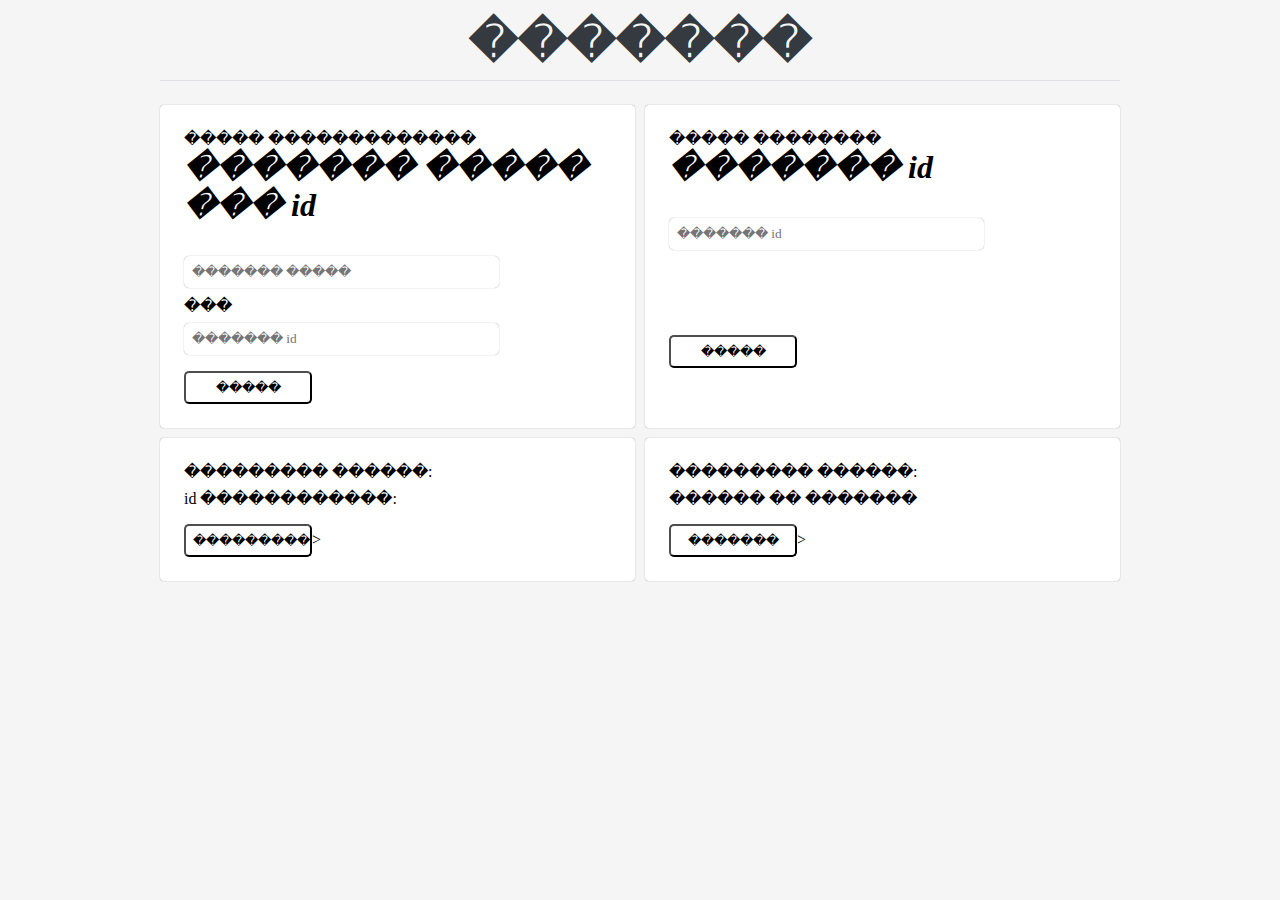
<file: admin_panel.html>
<!DOCTYPE html>
<html lang = "ru">
<head>
	<meta charset = "UTF-8">
	<meta name = "viewport" content = "width=device-width, initial-scale=1.0">
	<title>����� ������������� � ��������</title>
	<link rel="stylesheet" href="style/style.css">
	<!--link href="https://fonts.googleapis.com/css2?family=Roboto&display=swap" rel="stylesheet"-->
</head>
<body>
	<div id="wrapper">
		<header>
			<h1>�������</h1>
		</header>
		<figure>
			<div class="row">
				<div class="block">
					<h4>����� �������������</h4>
					<h3>������� ����� ��� id</h3>
					<form action="#" method="post" id="user-login">
					<input type="text" id="log-text" placeholder="������� �����" name="login">
					<h4 style = "margin-bottom: -1rem; margin-top: .5rem">���</h4>
					<input type="text" id="log-text" placeholder="������� id" name="user_id">
					<input type="submit" id="log-button" value="�����">
					</form>
				</div>
				<div class="block">
					<h4>����� ��������</h4>
					<h3>������� id</h3>
					<form action="#" method="post" id="user-login">
						<input type="text" id="log-text" placeholder="������� id" name="pageId" required>
						<input type="submit" id="log-button" value="�����" style = "margin-top: 5.3rem">
					</form>
				</div>
			</div>
			<h4 style = "text-align:center; margin-bottom: .5rem; color: red; font-weight: 400;"><?=$_GET['OpResult']?></h4>
			<div class="row">
				<div class="block">
					<h4>��������� ������:</h4>
					<h3><?=$searchRes?></h3>
					<h4>id ������������: <b><?=$searchId?></b></h4>
					<form action="actionUpd.php" method="post" id="user-login">
					<input type="text" id="log-text" name="userIdSend" style = "display: none" value = "<?=$userResId?>">
					<input type="text" id="log-text" name="userLogSend" style = "display: none" value = "<?=$userResLog?>">
					<input type="submit" id="log-button" value="�������������" <?=$buttonDisabled?>>
					</form>
				</div>
				<div class="block">
					<h4>��������� ������:</h4>
					<h3><?=$searchResP?></h3>
					<h4><a href = "<?=$searchPId?>">������</a> �� �������</h4>
					<form action="actionDel.php" method="post" id="user-login">
					<input type="text" id="log-text" name="pageIdSend" style = "display: none" value = "<?=$searchResId?>">
					<input type="submit" id="log-button" value="�������" <?=$buttonPDisabled?>>
					</form>
				</div>
			</div>
		</figure>
	</div>
</body>
</html>
</file>
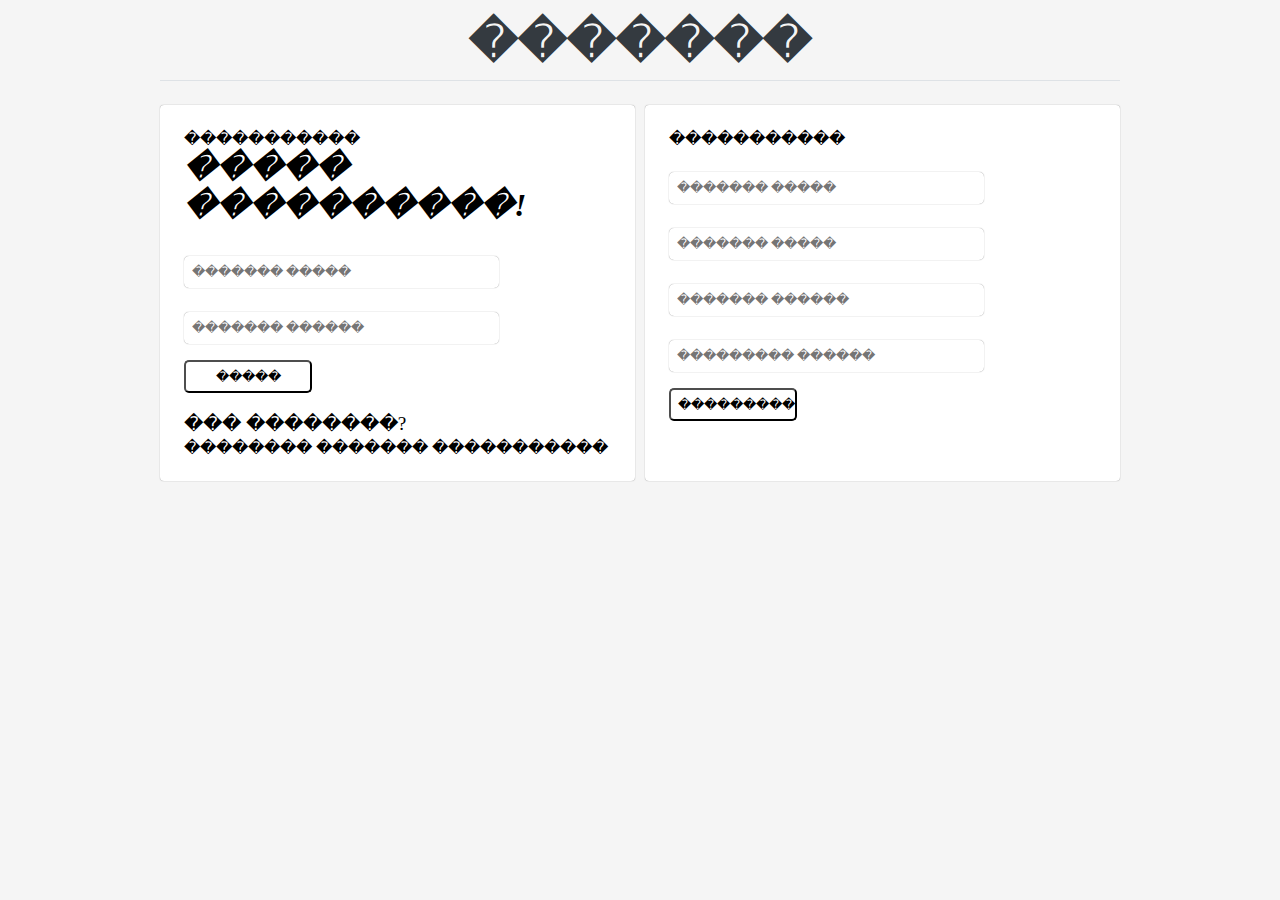
<file: auth.html>
<!DOCTYPE html>
<html lang = "ru">
<head>
	<meta charset = "UTF-8">
	<meta name = "viewport" content = "width=device-width, initial-scale=1.0">
	<title>�����������</title>
	<link rel="stylesheet" href="style/style.css">
	<!--link href="https://fonts.googleapis.com/css2?family=Roboto&display=swap" rel="stylesheet"-->
</head>
<script src = "reg.js"></script>
<body>
	<div id="wrapper">
		<header>
			<h1>�������</h1>
		</header>
		<figure>
			<div class="row">
				<div class="block">
					<h4>�����������</h4>
					<h3>����� ����������!</h3>
					<h4 style = 'color: red; font-weight: 300;'><?php echo $auth_status;?></h4>
					<form action="auth.php" method="post" id="user-login">
						<input type="text" id="log-text" placeholder="������� �����" name="login" required>
						<input type="password" id="log-text" placeholder="������� ������" name="password" required>
						<input type="submit" id="log-button" value="�����">
					</form>
					<p>��� ��������?
					<h4 style="margin-top: -1rem">�������� ������� �����������</h4>
				</div>
				<div class="block">
					<h4>�����������</h4>
					<form action = "register.php" method="post" id="user-login" name = "registration">
						<input type="text" id="log-text" placeholder="������� �����"  onchange = "login_check()" name = "login" required>
						<span id = "output1"></span>
						<input type="email" id="log-text" placeholder="������� �����" onchange = "mail_check()" name = "mail" required>
						<input type="password" id="log-text" placeholder="������� ������" onchange = "password1_check()" name = "password1" required>
						<span id = "output2"></span>
						<input type="password" id="log-text" placeholder="��������� ������" onchange = "password2_check()" name = "password2" required>
						<span id = "output3"></span>
						<input type="submit" id="log-button" value="�����������" onclick = "check(event)"> 
					</form>
				</div>
			</div>	
		</figure>
	</div>
</body>
</html>
</file>
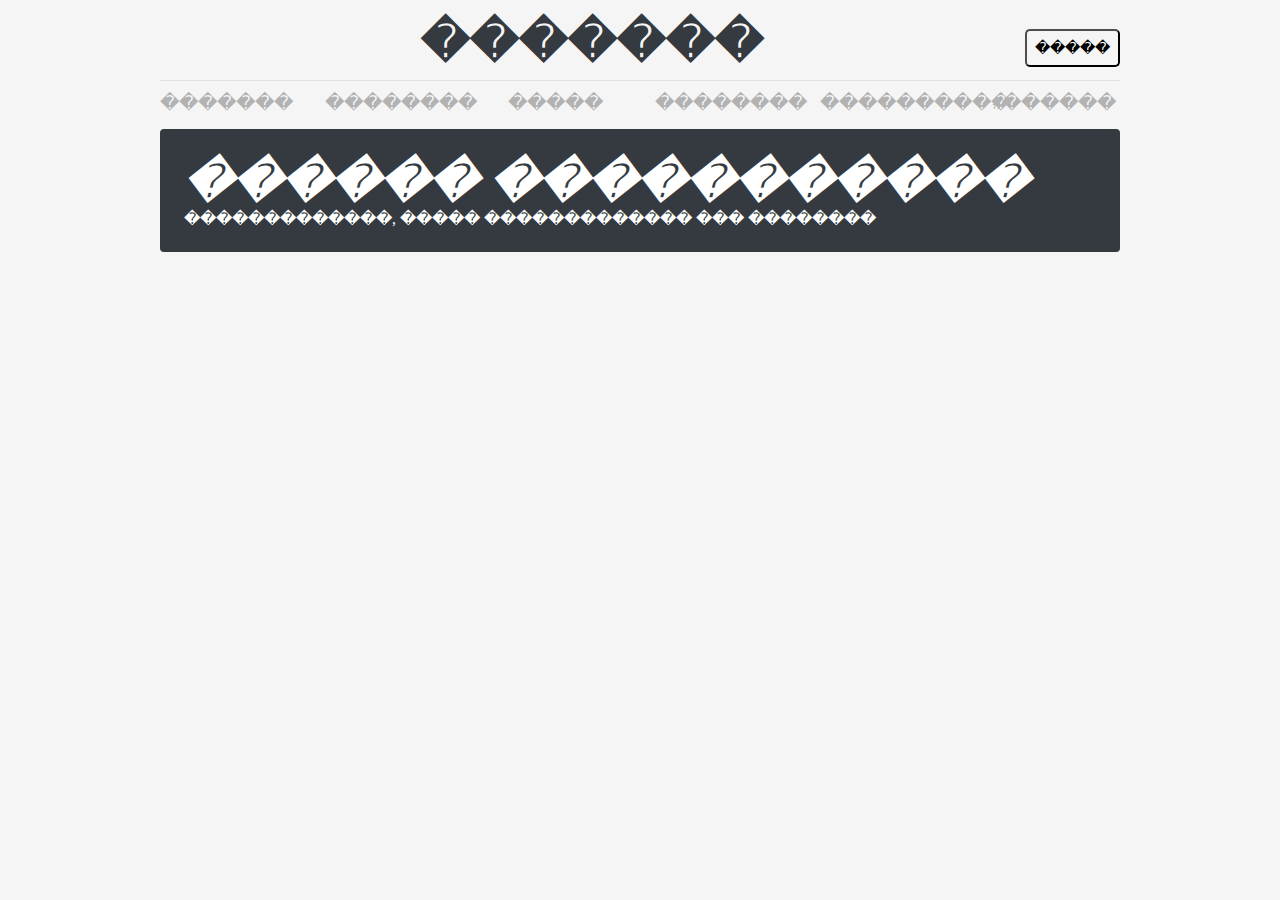
<file: auth_error.html>
<!DOCTYPE html>
<html lang = "ru">
<head>
	<meta charset = "UTF-8">
	<meta name = "viewport" content = "width=device-width, initial-scale=1.0">
	<title>�����������</title>
	<link rel="stylesheet" href="style/style.css">
	<!--link href="https://fonts.googleapis.com/css2?family=Roboto&display=swap" rel="stylesheet"-->
</head>
<body>
	<div id="wrapper">
		<header>
			<h1>�������</h1>
			<form action="auth.html" method="post" id = "enter"> 
			<input type="submit" value ="�����" id = "enter">
			</form>
		</header>
		<nav>
			<ul class="top-menu">
				<li><a href="index.php?p=index">�������</a></li>
				<li><a href="index.php?p=politics">��������</a></li>
				<li><a href="index.php?p=sport">�����</a></li>
				<li><a href="index.php?p=culture">��������</a></li>
				<li><a href="index.php?p=tech">����������</a></li>
				<li><a href="index.php?p=offtop">#������</a></li>
			</ul>
		</nav>
		<section>
			<div id = "news">
				<h1>������ �����������</h1>
				<h4>�������������, ����� ������������� ��� ��������</h4>
			</div>
		</section>
		<!--figure>
				<div class="block">
					<h4>������ �����������</h4>
					<h3>�������������, ����� ������������� ��� ��������</h3>
					<p>������� � ����� �����������:
					<form action="auth.html" method="post" id="user-login">
						<input type="submit" id="log-button" value="�������">
					</form>
				</div>
		</figure-->
	</div>
</body>
</html>
</file>
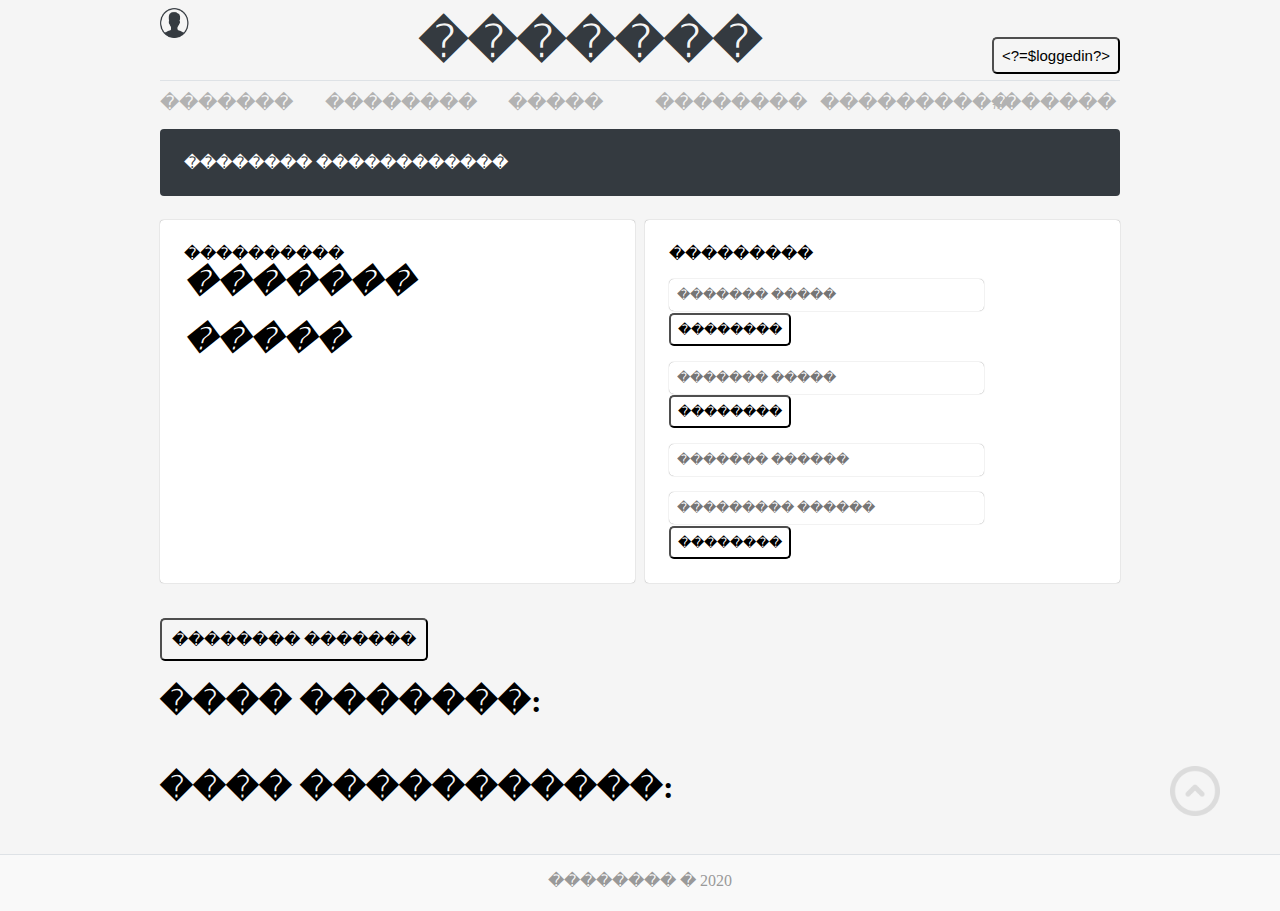
<file: profile.html>
<!DOCTYPE html>
<html lang = "ru">
<head>
	<meta charset = "UTF-8">
	<meta name = "viewport" content = "width=device-width, initial-scale=1.0">
	<title>�������� ������������</title>
	<link rel="stylesheet" href="style/style.css">
	<!--link href="https://fonts.googleapis.com/css2?family=Roboto&display=swap" rel="stylesheet"-->
</head>
<body>
	<div id="wrapper">
		<header>
			<div id = "profile-log" style="<?=$loggedin1?>">
				<a href="profile.php">
				<img src="style/profile.png"/>
				<p><?=$login?>
				</a>
			</div>
			<h1>�������</h1>
			<form action="<?=$redirect?>" method="post" id = "enter"> 
			<input type="submit" value="<?=$loggedin?>" id = "enter">
			</form>
		</header>
		<nav>
			<ul class="top-menu">
				<li><a href="index.php?p=index">�������</a></li>
				<li><a href="index.php?p=politics">��������</a></li>
				<li><a href="index.php?p=sport">�����</a></li>
				<li><a href="index.php?p=culture">��������</a></li>
				<li><a href="index.php?p=tech">����������</a></li>
				<li><a href="index.php?p=offtop">#������</a></li>
			</ul>
		</nav>
		<section>
			<div id = "news">
				<h1><?=$login?></h1>
				<h4>�������� ������������</h4>
			</div>
		</section>
		<figure>
			<div class="row">
				<div class="block">
					<h4>����������</h4>
					<h3>�������</h3>
					<p><?=$userRate?></p>
					<h3>�����</h3>
					<p><?=$mail?></p>
				</div>
				<div class="block">
					<h4>���������</h4>
					<form action="#" method="post" id="user-set">
						<input type="text" name="set-text" placeholder="������� �����" required><input type="submit" name="set-button" value="��������">
						<input type="text" name="set-text" placeholder="������� �����" required><input type="submit" name="set-button" value="��������">
						<input type="password" name="set-text" placeholder="������� ������" required>
						<input type="password" name="set-text" placeholder="��������� ������" required><input type="submit" name="set-button" value="��������">
					</form>
				</div>
			</div>	
		</figure>
		<form action="add.html" method="post" id="user-set">
		<input type="submit" name="set-button" value="�������� �������" style = "font-size: 1rem; margin-top: -1rem; padding: 10px;">
		</form>
		<h1>���� �������:</h1>
		<figure>
			<?=$rows1?>
		</figure>
		<h1>���� �����������:</h1>
		<figure>
			<?=$rows?>
		</figure>
	</div>
	<footer>
		<div id="footer">
			<p>�������� � 2020
		</div>
	</footer>
	<a href="#" class="totop"><img src="style/top.png" alt="������" border="0" width = 50 height = 50></a>
</body>
</html>
</file>
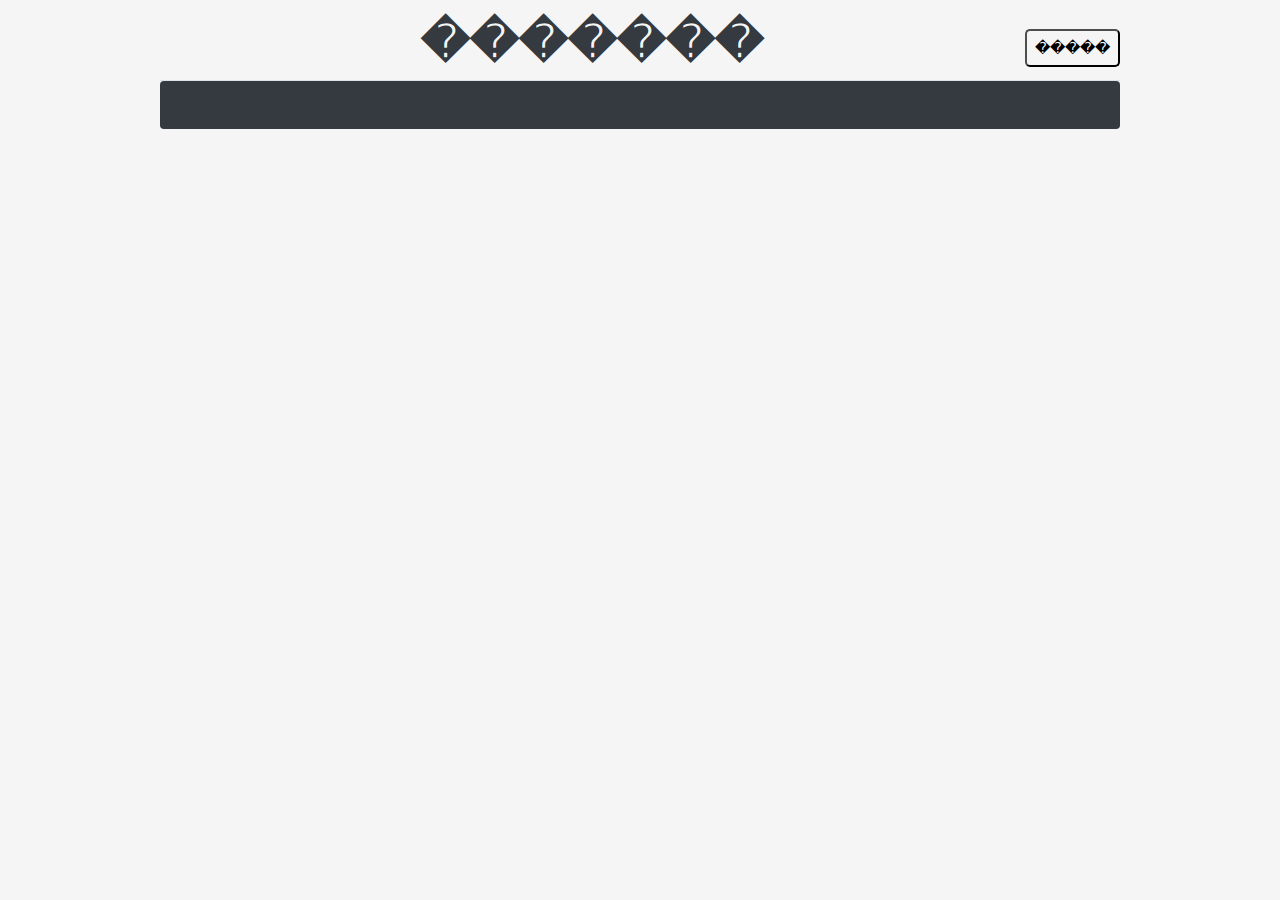
<file: reg.html>
<!DOCTYPE html>
<html lang = "ru">
<head>
	<meta charset = "UTF-8">
	<meta name = "viewport" content = "width=device-width, initial-scale=1.0">
	<title>�����������</title>
	<link rel="stylesheet" href="style/style.css">
	<!--link href="https://fonts.googleapis.com/css2?family=Roboto&display=swap" rel="stylesheet"-->
</head>
<body>
	<div id="wrapper">
		<header>
			<h1>�������</h1>
			<form action="auth.html" method="post" id = "enter"> 
			<input type="submit" value ="�����" id = "enter">
			</form>
		</header>
		<section>
			<div id = "news">
				<h1><?=$reg_status?></h1>
				<h4><?=$log_check?></h4>
				<h4><?=$m_check?></h4>
			</div>
		</section>
	</div>
</body>
</html>
</file>
<file: style/style.css>
body{
	background: #f5f5f5; 
	color: black;
	font-family: Roboto;
	margin: 0;
}

#wrapper {
	max-width: 960px;
	margin: auto;
}

header {
	padding-top: 5px; 
	padding-bottom: 3px;
	text-align: center;
	border-bottom: 1px solid #dee2e6;
}

header h1{
	display: inline-block;
	font-family: 'OfficinaSerifCTT';
	font-size: 48px;
	font-weight: 900;
	margin: .5rem;
	color: #343a40;
}

#profile-log{
	display: block;
	float: left;
}
#profile-log p{
	margin-top: -.1rem;
	font-weight: bolder;
}

#profile-log a{
	text-decoration: none;
	color: #343a40;
}

#profile-log img{
	margin-top: 10%;
	width: 30px;
	height: 30px;
}
/* Кнопка входа*/

form[id="enter"] {
	float: right;
}

form[id="enter"] > input{
	border-radius: 5px;
	padding: 8px;
	background: none;
	border-color: #4e4e4e;
	font-size: 15px;
	cursor: pointer;
	margin-top: 25%;
	transition: background .7s;
}

form[id="enter"] > input:hover{
	background: #4e4e4e;
	color: #ffffff;
	transition: background .7s;
}

/* Меню */

nav a {
	text-decoration: none;
}

nav ul {
	margin: 0;
	padding: 0 0 5px 0;
}

nav li {
	font-size: 1.2rem;	
}

.top-menu li {
	display: inline-block;
	padding: 10px 30px 10px 0px;
	margin: 0;
	width: 131px;
	text-align: center;
}

.top-menu li:first-child {
	padding-left: 0;
	text-align: left;
}

.top-menu li:last-child {
	padding-right: 0;
	text-align: right;
} 

.top-menu li.active {
	font-weight: 900;
	color: #4e4e4e;
}

.top-menu a {
	color: #b2b2b2;
}

.top-menu a:hover {
	color: black;
}

/* Главная новость */

#lsbox{
	width: 50%;
}
#rsbox{
	width: 50%;	
}

.rsbox-img {
	height: 120%;
	background-size: cover;
	background-position: center;
	background-repeat: no-repeat;
	margin: -1.5rem;
	margin-left: 0;
}

section {
	margin: 0;
	background: #343a40;
	color: white;
	padding: 1.5rem;
	border-radius: 4px;
	box-sizing: border-box;
	display: flex;
	overflow: hidden;
}

section h1{
	font-family: "Times New Roman";
	font-style: italic;
	font-weight: 900;
	font-size: 3rem;
	margin: 0;
}

section h4{
	font-weight: 100;
	font-size: 1rem;
	margin: 0;
}

section p{
	font-weight: lighter;
	font-size: 1.25rem;
}

section a{
	font-weight: bolder;
	font-size: 1.5rem;
	color: #ffffff;
	text-decoration: none;
	transition: color .7s;
}

section a:hover{
	color: orange;
	transition: color .7s;
}

/* Новости */

figure {
	margin: auto;
	margin-top: 1.5rem;
	margin-bottom: 3rem;
}

.row {
	display: flex;
	margin-bottom: 10px;
}

.block:first-child {
	margin-right: 10px;
} 

.block {
	background-color: #ffffff;
	color: black;
	padding: 1.5rem;
	border-radius: 4px;
	box-shadow: 0 0 1px rgba(0,0,0,0.5);
	overflow: hidden;
	max-width: 427px;
	width: 50%;
}

.block .block-img {
	height: 250px;
	background-size: cover;
	background-position: center;
	background-repeat: no-repeat;
	margin: -1.5rem;
	margin-bottom: 1.5rem;
}

figure a {
	font-weight: bolder;
	font-size: 1rem;
	color: black;
	text-decoration: none;
}

figure h3{
	font-family: "Times New Roman";
	font-style: italic;
	font-weight: 900;
	font-size: 2rem;
	margin: 0;
	margin-bottom: .5rem;
}

figure h4{
	font-weight: 100;
	font-size: 1rem;
	margin: 0;
}

figure p{
	font-weight: lighter;
	font-size: 1.2rem;
}

figure img{
	max-width: 430px;
	max-height: 300px;
	object-fit: cover;
	border-radius: 5px;
}

/* Новостная страница */

.news-img {
	height: 450px;
	width: 120%;
	background-size: cover;
	background-position: center;
	background-repeat: no-repeat;
	margin: -1.5rem;
}

form[id="rating"]{
	max-width: 960px;
	overflow: hidden;
	display: flex;
	text-align: center;
}

form[id="rating"] > [name="ratingChange"]{
	border-radius: 5px;
	padding: 6px;
	width: 30px;
	background: none;
	border-color: #fff;
	font-size: 15px;
	color: #fff;
	font-weight: bolder;
	cursor: pointer;
	transition: background .7s;
	border-style: solid;
	outline: none;
}

form[id="rating"] > [name="ratingChange"]:hover{
	background: #fff;
	color: #000000;
	transition: background .7s;
}

form[id="rating"] > [name="ratingChange"]:first-child{
	margin-right: .5rem;
}

form[id="rating"] > [name="ratingChange"]:last-child{
	margin-left: .5rem;
}

form[id="rating"] > h4{
	vertical-align: middle;
	font-size: 1.5rem;
	font-weight: bolder;
}

/* Комментарии */

.comm a {
	font-weight: bolder;
	font-size: 1.2rem;
	color: black;
	text-decoration: none;
}

.comm {
	text-align: center;
	margin-bottom: -1.5rem;
}

form[id="ent-com"]{
	max-width: 960px;
	overflow: hidden;
}

form[id="ent-com"] > [name="comm"]{
	max-width: 960px;
	min-height: 100px;
	width: 90%;
	resize: none;
	outline: none;
	border: none;
	border-radius: 5px;
	font-family: Roboto;
	padding: 1rem;
	box-shadow: 0 0 1px rgba(0,0,0,0.5);
}

form[id="ent-com"] > [name="send-com"]{
	border-radius: 5px;
	padding: 8px;
	background: none;
	border-color: #4e4e4e;
	font-size: 15px;
	cursor: pointer;
	margin-top: .1rem;
	transition: background .7s;
}

form[id="ent-com"] > [name="send-com"]:hover{
	background: #4e4e4e;
	color: #ffffff;
	transition: background .7s;
}

/* Страница пользователя */

form[id="user-set"] > [name="set-text"]{
	margin-top: 1rem;
	margin-right: .5rem;
	width: 70%;
	resize: none;
	outline: none;
	border: none;
	border-radius: 5px;
	font-family: Roboto;
	padding: .5rem;
	box-shadow: 0 0 1px rgba(0,0,0,0.5);	
}

form[id="user-set"] > [name="set-button"]{
	border-radius: 5px;
	padding: 7px;
	background: none;
	border-color: #4e4e4e;
	font-size: 13px;
	cursor: pointer;
	margin-top: .1rem;
	transition: background .7s;
}

form[id="user-set"] > [name="set-button"]:hover{
	background: #4e4e4e;
	color: #ffffff;
	transition: background .7s;
}

/* Авторизация */

form[id="user-login"] > [id="log-text"]{
	margin-top: 1.5rem;
	margin-right: .5rem;
	width: 70%;
	resize: none;
	outline: none;
	border: none;
	border-radius: 5px;
	font-family: Roboto;
	padding: .5rem;
	box-shadow: 0 0 1px rgba(0,0,0,0.5);
}

form[id="user-login"] > [id="log-button"]{
	border-radius: 5px;
	padding: 7px;
	background: none;
	border-color: #4e4e4e;
	font-size: 13px;
	cursor: pointer;
	margin-top: 1rem;
	transition: background .7s;
	width: 30%;
}

form[id="user-login"] > [id="log-button"]:hover{
	background: #4e4e4e;
	color: #ffffff;
	transition: background .7s;
}
	

/* Кнопка наверх */

.totop {
	position: fixed;
	bottom: 80px;
	right: 60px;
	background: none;
	cursor: pointer;
	opacity: 0.1;
	} 
	
.totop:hover {
	opacity: 1;
}

/* Футер */

footer {
	background: #f9f9f9;
	color: #999;
	font-size: 11px;
	border-top: 1px solid #dee2e6;
	text-align: center;
}

#footer {
	max-width: 960px;
	margin: auto;
	height: 40px;
	font-size: 1rem;
}
</file>
